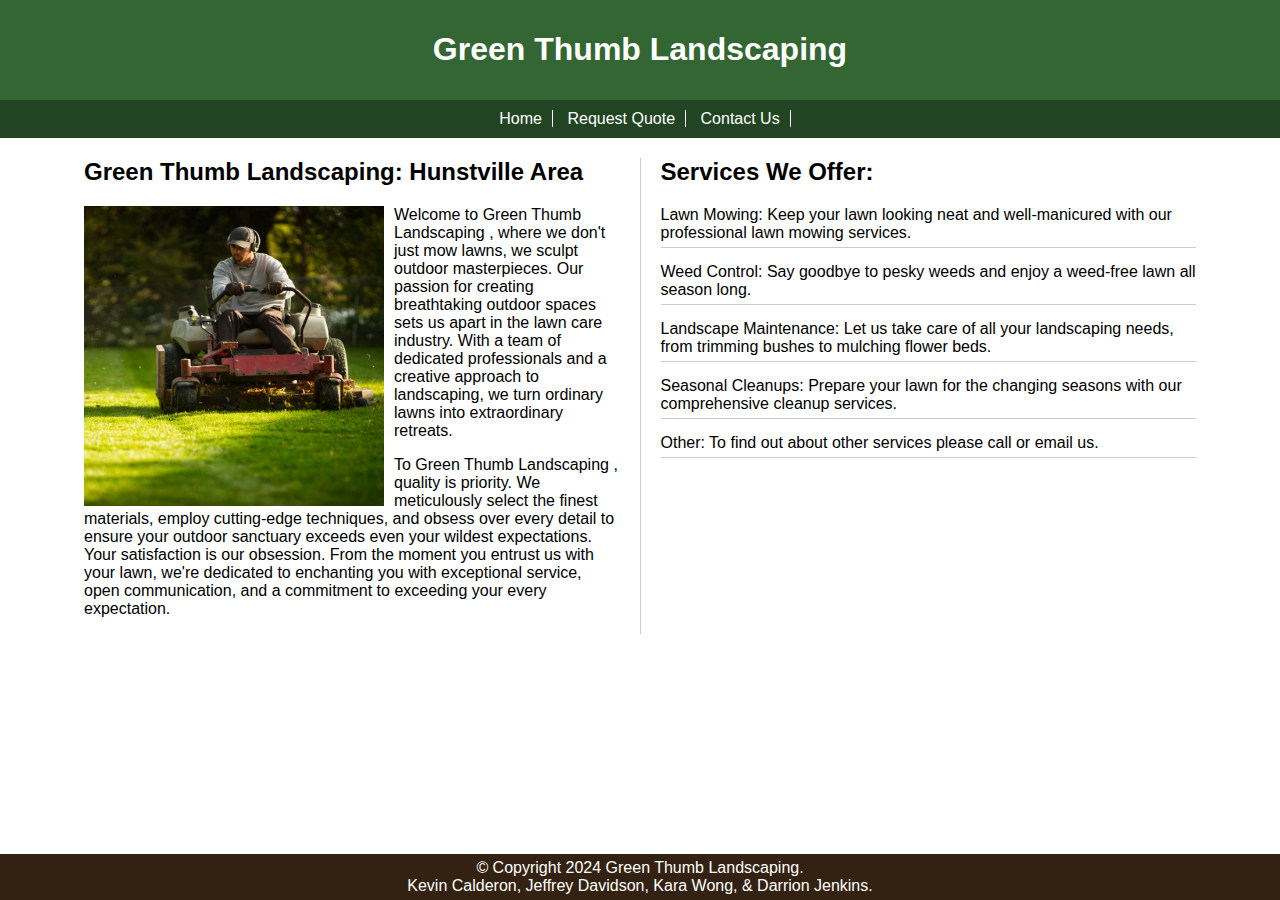
<file: index.html>
<!DOCTYPE html>
<html lang="en">
<head>
    <meta charset="UTF-8">
    <meta name="viewport" content="width=device-width, initial-scale=1.0">
    <title>Green Thumb Landscaping</title>
    <link rel="stylesheet" href="styles/main.css">
    
</head>
<body>
    <header>
        <h1>Green Thumb Landscaping</h1>
    </header>
    <nav>
        <a href="index.html">Home</a>
        <a href="lawnform.html">Request Quote</a>
        <a href="contact.html">Contact Us</a>
    </nav>
    <div class="container">
        <div class="column left">
            <h2>Green Thumb Landscaping: Hunstville Area</h2>
            
            <img src="images/lawncare.jpg" alt="Placeholder Image" usemap="#mymap">
            <map name="mymap">
                <area shape="rect" coords="71,145,285,197" alt="Placeholder Image" href="https://www.lowes.com/pd/Toro-TimeCutter-48-in-15-5-HP-Gas-Zero-turn-Riding-Lawn-Mower/5014873481?cm_mmc=shp-_-c-_-prd-_-sol-_-ggl-_-PMAX_SOL_000_Priority_Items-_-5014873481-_-local-_-0-_-0&gad_source=1&gclid=Cj0KCQjw0MexBhD3ARIsAEI3WHLJhhV26DnVPSrxYEQdYbdow6WNzV4IrDyxLZGSgJosLTq8kYzG3r4aAo3MEALw_wcB&gclsrc=aw.ds">
            </map>
            <p>Welcome to Green Thumb Landscaping , where we don't just 
                mow lawns, we sculpt outdoor masterpieces. Our passion for
                creating breathtaking outdoor spaces sets us apart 
                in the lawn care industry. With a team of dedicated professionals
                and a creative approach to landscaping,
                we turn ordinary lawns into extraordinary retreats. </p>

            <p>To Green Thumb Landscaping , quality is priority.  
                We meticulously select the finest materials, employ cutting-edge 
                techniques, and obsess over every detail to ensure your outdoor sanctuary 
                exceeds even your wildest expectations. Your satisfaction is our 
                obsession. From the moment you entrust us with your lawn, we're dedicated 
                to enchanting you with exceptional service, open communication, 
                and a commitment to exceeding your every expectation.</p>
        </div>
        <div class="column">
            <h2>Services We Offer:</h2>
            <ul>
                <li>Lawn Mowing: Keep your lawn looking neat and well-manicured with our professional lawn mowing services.</li>
                <li>Weed Control: Say goodbye to pesky weeds and enjoy a weed-free lawn all season long.</li>
                <li>Landscape Maintenance: Let us take care of all your landscaping needs, from trimming bushes to mulching flower beds.</li>
                <li>Seasonal Cleanups: Prepare your lawn for the changing seasons with our comprehensive cleanup services.</li>
                <li>Other: To find out about other services please call or email us.</li>
            </ul>
        </div>
    </div>
    <footer>
        &copy; Copyright 2024 Green Thumb Landscaping.
        <br> Kevin Calderon, Jeffrey Davidson, Kara Wong, & Darrion Jenkins.
    </footer>
</body>
</html>
</file>
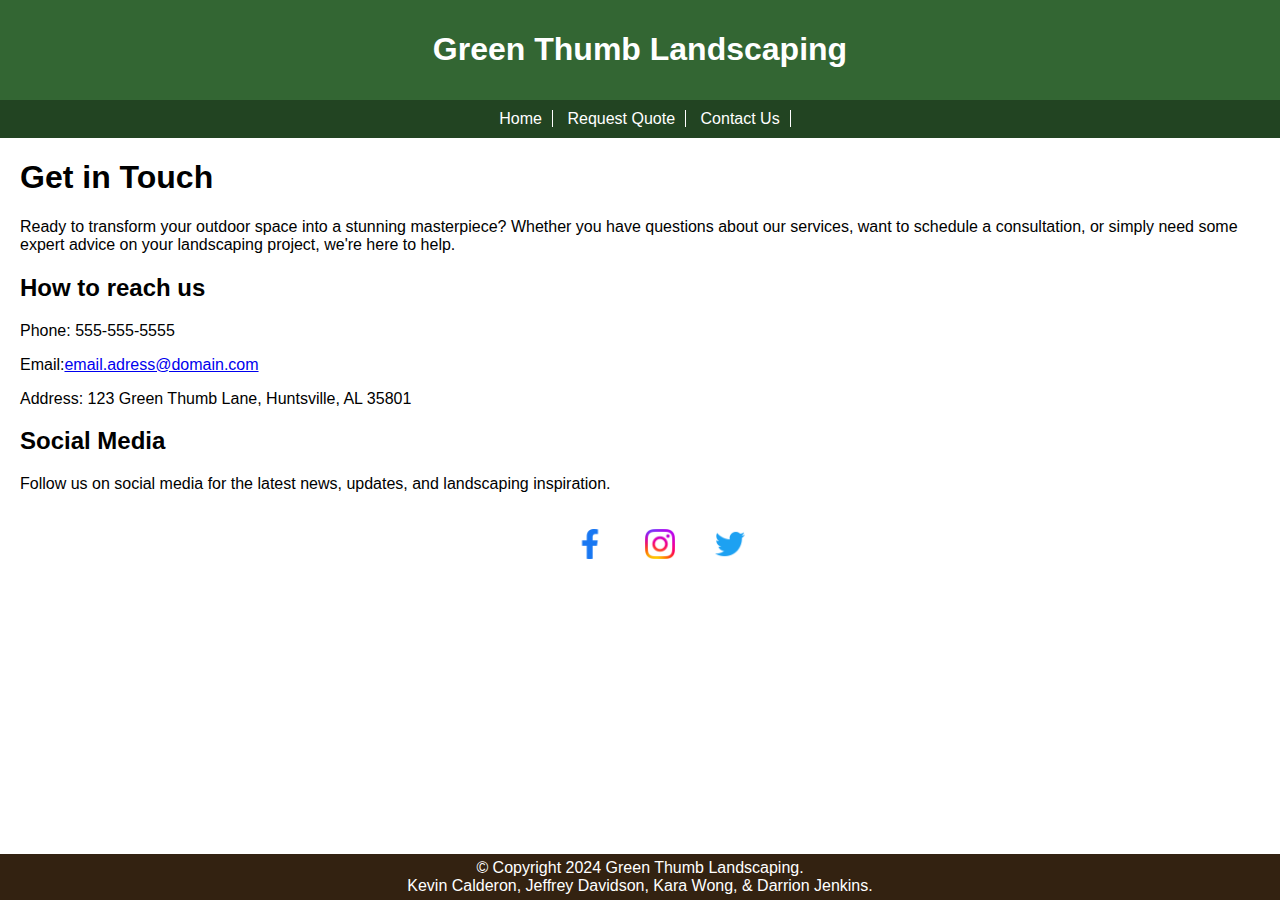
<file: contact.html>
<!DOCTYPE html>
<html lang="en">
<head>
    <meta charset="UTF-8">
    <meta name="viewport" content="width=device-width, initial-scale=1.0">
    <title>Green Thumb Landscaping</title>
    <link rel="stylesheet" href="styles/main.css">
    
</head>
<body >
    <header>
        <h1>Green Thumb Landscaping</h1>
    </header>
    <nav>
        <a href="index.html">Home</a>
        <a href="lawnform.html">Request Quote</a>
        <a href="contact.html">Contact Us</a>
    </nav>

    <div id="contactBody">
        <h1>Get in Touch</h1>
        <p>Ready to transform your outdoor space into a stunning masterpiece? Whether you have questions about our services, want to schedule a consultation, or simply need some expert advice on your landscaping project, we're here to help.    </p>

        <h2>How to reach us</h2>
        <p>Phone: 555-555-5555</p>
        <p>Email:<a href="mailto:jeffrey.davidson1@calhoun.edu" >email.adress@domain.com    </a></p>
        <p>Address: 123 Green Thumb Lane, Huntsville, AL 35801</p>

        <h2>Social Media</h2>
        <p>Follow us on social media for the latest news, updates, and landscaping inspiration.</p>

        <ul id="socials">
            <li>
                <a href="facebook.com"><img src="images/fb.png" alt="Facebook" class="icon" ></a>
            </li>
            <li>
                <a href="instagram.com"></a><img src="images/insta.png" alt="Instagram" class="icon"></a>    
            </li>

            <li>        
                <a href="twitter.com"></a><img src="images/twitter.png" alt="Twitter" class="icon"></a>
            </li>


        </ul>
        
    </div>
    <footer>
        &copy; Copyright 2024 Green Thumb Landscaping.
        <br> Kevin Calderon, Jeffrey Davidson, Kara Wong, & Darrion Jenkins.
    </footer>
</body>
</html>
</file>
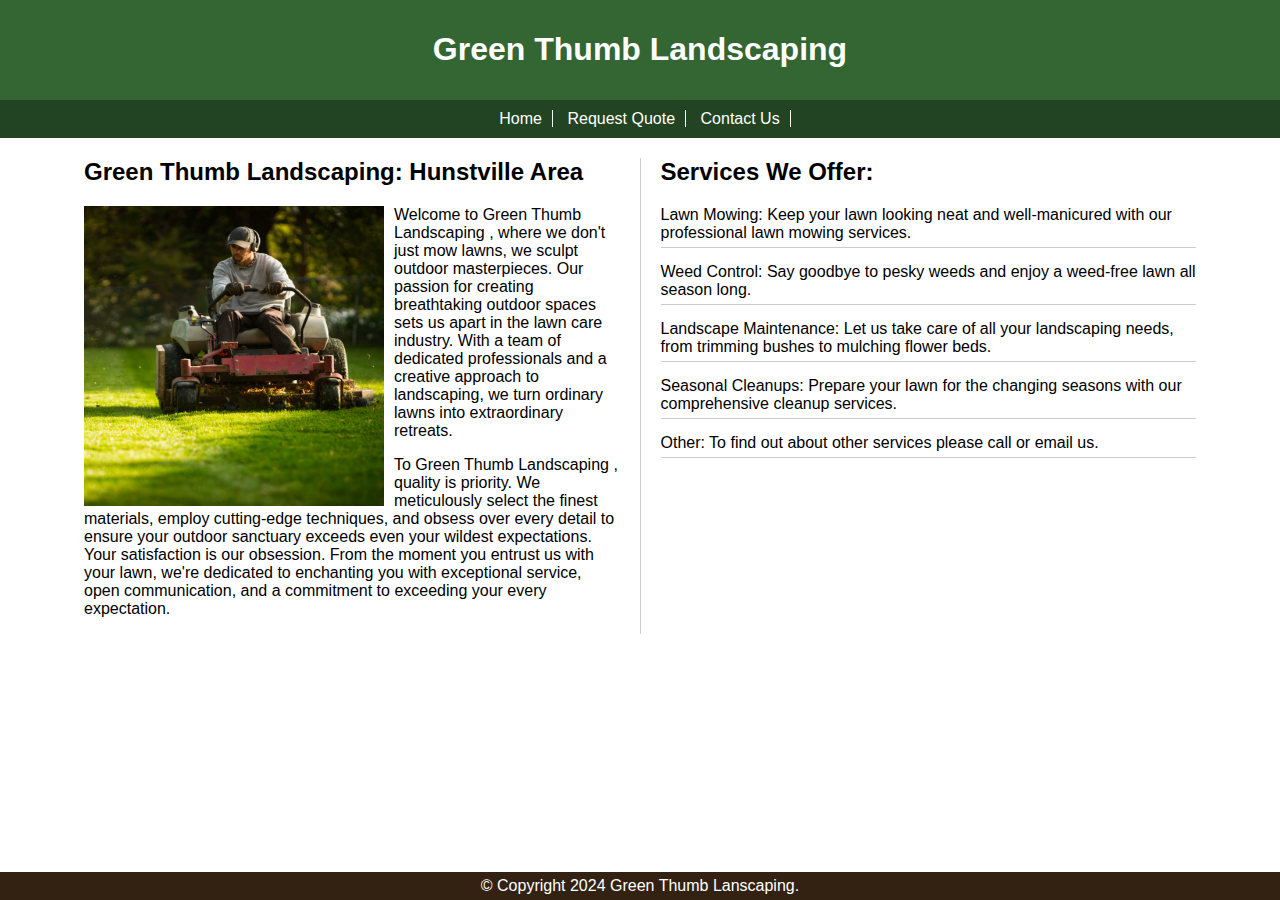
<file: html.html>
<!DOCTYPE html>
<html lang="en">
<head>
    <meta charset="UTF-8">
    <meta name="viewport" content="width=device-width, initial-scale=1.0">
    <title>Green Thumb Landscaping</title>
    <link rel="stylesheet" href="styles/main.css">
    
</head>
<body>
    <header>
        <h1>Green Thumb Landscaping</h1>
    </header>
    <nav>
        <a href="html.html">Home</a>
        <a href="lawnform.html">Request Quote</a>
        <a href="contact.html">Contact Us</a>
    </nav>
    <div class="container">
        <div class="column left">
            <h2>Green Thumb Landscaping: Hunstville Area</h2>
            <img src="images/lawncare.jpg" alt="Placeholder Image">
            <p>Welcome to Green Thumb Landscaping , where we don't just 
                mow lawns, we sculpt outdoor masterpieces. Our passion for
                creating breathtaking outdoor spaces sets us apart 
                in the lawn care industry. With a team of dedicated professionals
                and a creative approach to landscaping,
                we turn ordinary lawns into extraordinary retreats. </p>

            <p>To Green Thumb Landscaping , quality is priority.  
                We meticulously select the finest materials, employ cutting-edge 
                techniques, and obsess over every detail to ensure your outdoor sanctuary 
                exceeds even your wildest expectations. Your satisfaction is our 
                obsession. From the moment you entrust us with your lawn, we're dedicated 
                to enchanting you with exceptional service, open communication, 
                and a commitment to exceeding your every expectation.</p>
        </div>
        <div class="column">
            <h2>Services We Offer:</h2>
            <ul>
                <li>Lawn Mowing: Keep your lawn looking neat and well-manicured with our professional lawn mowing services.</li>
                <li>Weed Control: Say goodbye to pesky weeds and enjoy a weed-free lawn all season long.</li>
                <li>Landscape Maintenance: Let us take care of all your landscaping needs, from trimming bushes to mulching flower beds.</li>
                <li>Seasonal Cleanups: Prepare your lawn for the changing seasons with our comprehensive cleanup services.</li>
                <li>Other: To find out about other services please call or email us.</li>
            </ul>
        </div>
    </div>
    <footer>
        &copy; Copyright 2024 Green Thumb Lanscaping.
    </footer>
</body>
</html>
</file>
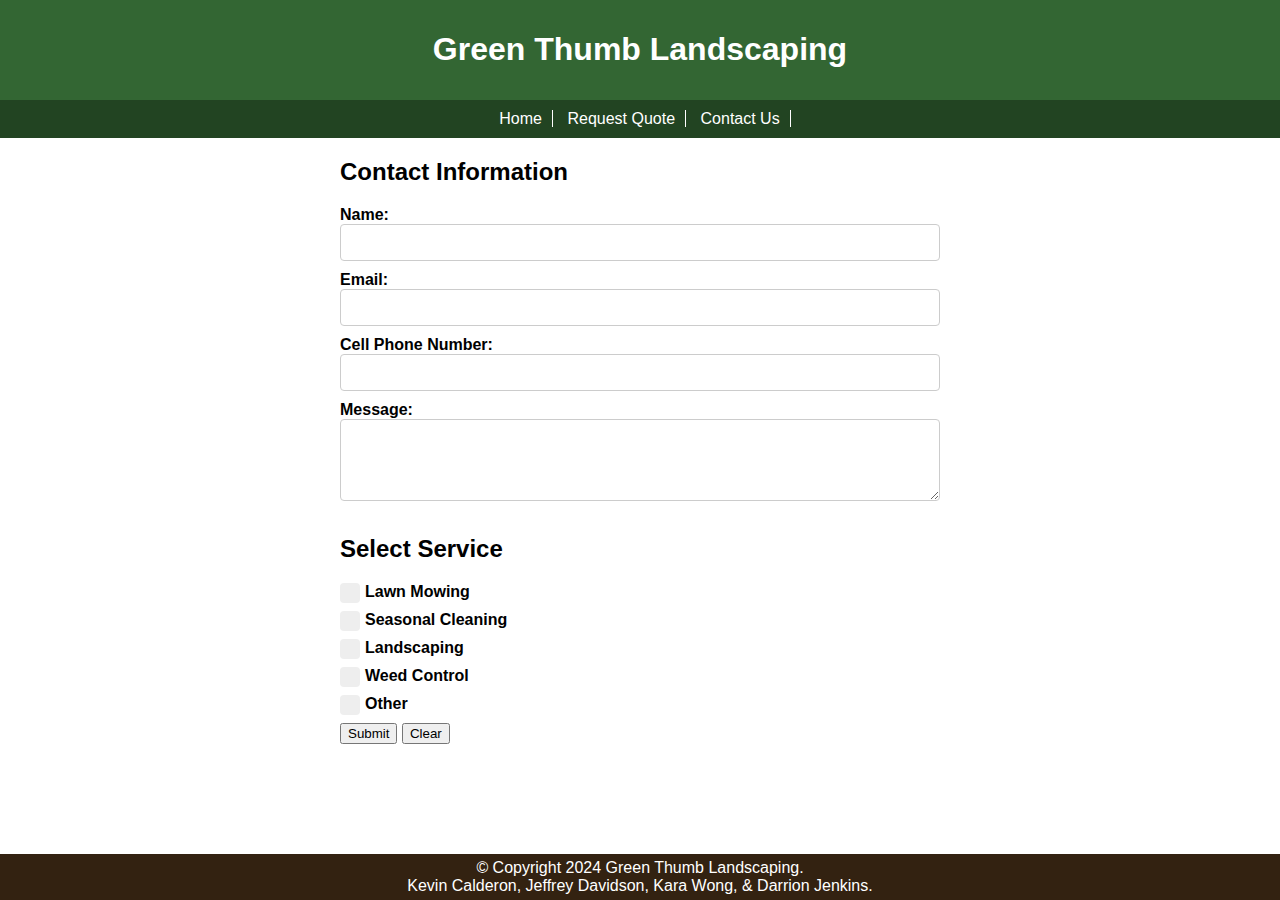
<file: lawnform.html>
<!DOCTYPE html>
<html lang="en">
<head>
<meta charset="UTF-8">
<meta name="viewport" content="width=device-width, initial-scale=1.0">
<title>Contact Form</title>
<link rel="stylesheet" href="styles/lfstylesheet.css">
</head>
<body>

<header>
    <h1>Green Thumb Landscaping</h1>
</header>
<nav>
    <a href="index.html">Home</a>
    <a href="lawnform.html">Request Quote</a>
    <a href="contact.html">Contact Us</a>
</nav>
<form id="contact" action="thanks.html" method="post">
    <div>
        <h2>Contact Information</h2>
        <label for="name">Name:</label>
        <input type="text" id="name" name="name" required>

        <label for="email">Email:</label>
        <input type="email" id="email" name="email" required>

        <label for="phone">Cell Phone Number:</label>
        <input type="integer" id="phone" name="phone" required>

        <label for="message">Message:</label>
        <textarea id="message" name="message" rows="4" required></textarea>
    </div>
    <div>
        <h2>Select Service</h2>
        <div class="checkbox-container">
            <label class="custom-checkbox">Lawn Mowing
                <input type="checkbox" name="checkbox1">
                <span class="checkmark"></span>
            </label>
        </div>
        <div class="checkbox-container">
            <label class="custom-checkbox">Seasonal Cleaning
                <input type="checkbox" name="checkbox2">
                <span class="checkmark"></span>
            </label>
        </div>
        <div class="checkbox-container">
            <label class="custom-checkbox">Landscaping
                <input type="checkbox" name="checkbox3">
                <span class="checkmark"></span>
            </label>
        </div>
        <div class="checkbox-container">
            <label class="custom-checkbox">Weed Control
                <input type="checkbox" name="checkbox4">
                <span class="checkmark"></span>
            </label>
        </div>
        <div class="checkbox-container">
            <label class="custom-checkbox">Other
                <input type="checkbox" name="checkbox6">
                <span class="checkmark"></span>
            </label>
        </div>
    </div>
    <button type="submit">Submit</button>
    <button type="button" onclick="clearForm()">Clear</button>
</form>

<script>
    function clearForm() {
        document.getElementById("contact").reset();
    }
</script>
</form>
<footer>
    &copy; Copyright 2024 Green Thumb Landscaping.
    <br> Kevin Calderon, Jeffrey Davidson, Kara Wong, & Darrion Jenkins.
</footer>
</body>
</html>
</file>
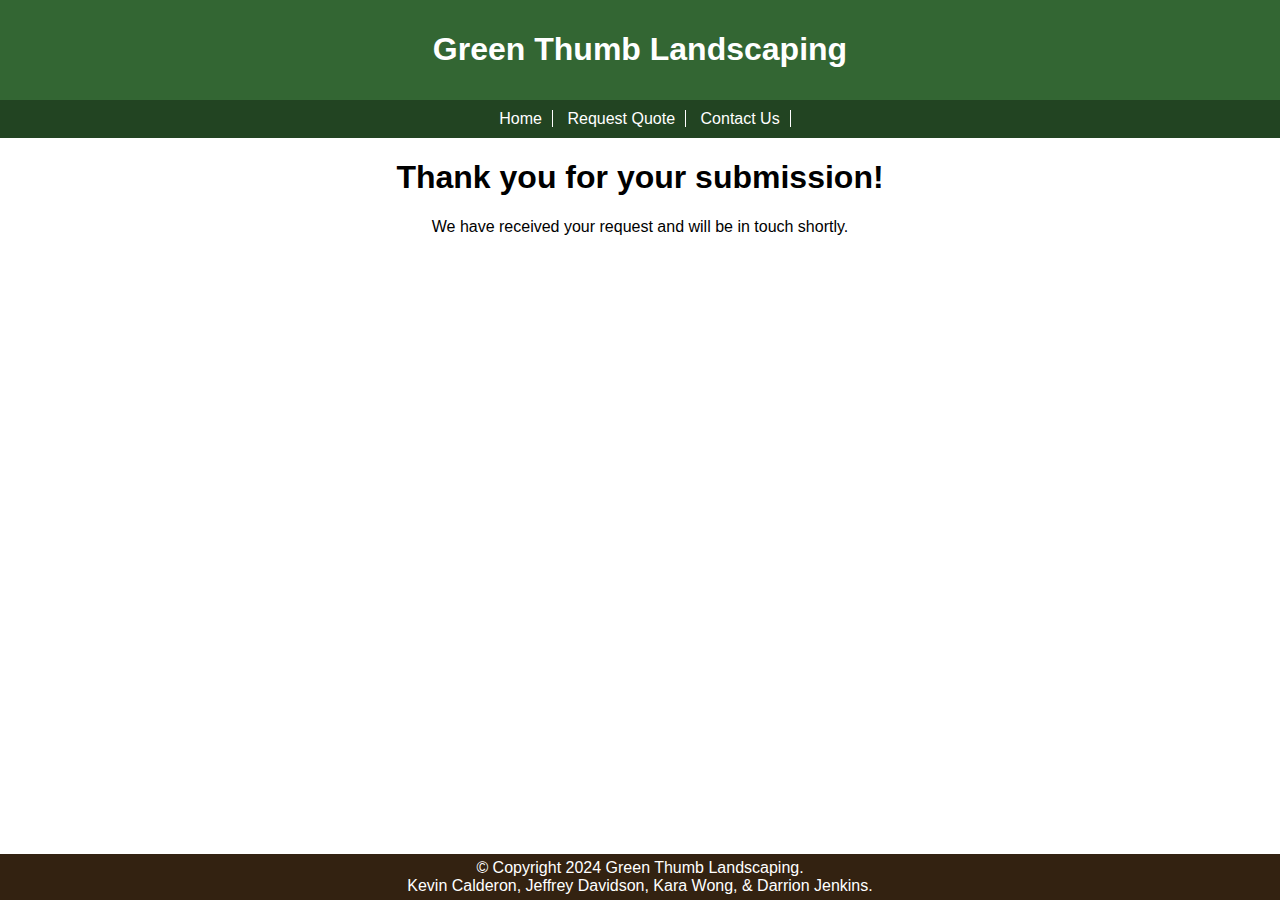
<file: thanks.html>
<!DOCTYPE html>
<html lang="en">
<head>
    <meta charset="UTF-8">
    <meta name="viewport" content="width=device-width, initial-scale=1.0">
    <title>Green Thumb Landscaping</title>
    <link rel="stylesheet" href="styles/main.css">
    
</head>
<body>
    <header>
        <h1>Green Thumb Landscaping</h1>
    </header>
    <nav>
        <a href="index.html">Home</a>
        <a href="lawnform.html">Request Quote</a>
        <a href="contact.html">Contact Us</a>
    </nav>
    <div class="thanks">
        <h1>Thank you for your submission!</h1>
        <p>We have received your request and will be in touch shortly.</p>
    </div>

    <footer>
        &copy; Copyright 2024 Green Thumb Landscaping.
        <br> Kevin Calderon, Jeffrey Davidson, Kara Wong, & Darrion Jenkins.
    </footer>
</body>
</html>
</file>
<file: styles/main.css>
body {
	font-family: Verdana, sans-serif;
	margin: 0;
	padding: 0;
	padding-bottom: 50px;
}
header {
	background-color: #363;
	color: #fff;
	padding: 10px 0;
	text-align: center;
}
nav {
	background-color: #242;
	color: #fff;
	text-align: center;
	padding: 10px 0;
}
nav a {
	color: #fff;
	text-decoration: none;
	padding: 0 10px;
	border-right: 1px solid #fff;
}
.container {
	display: flex;
	max-width: 90%;
	margin: 20px auto;
}
.column {
	flex: 1;
	padding: 0 20px;
}
.column.left {
	border-right: 1px solid #ccc;
}
.column h2 {
	margin-top: 0;
}
.column ul {
	list-style-type: disc;
	padding: 0;
	list-style-type: none;
}
.column ul li {
	margin-top: 15px;
	margin-bottom: 10px;
	border-bottom: 1px solid #ccc;
	padding-bottom: 5px;
}
.column ul li a:hover {
	background-color: #eee;
}
.column ul li a:visited {
	color: rgb(0, 128, 38);
}
footer {
	background-color: #321;
	color: #fff;
	text-align: center;
	padding: 5px 0;
	position: fixed;
	bottom: 0;
	width: 100%;
}

img {
	float: left;
	margin-right: 10px;
	width: 300px; 
	height: 300px;
}


.column ul h3 {
	padding-bottom: 0px;
	border-top: 1px solid #ccc;;
}

.icon {
	width: 30px;
	height: 30px;
	
}

#socials{
	list-style-type: none;
	text-align: center;
	display: flex;
	justify-content: center;
	align-items: center;
	

}

#socials img {
	margin: 20px;
	
}

#socials li {
	text-align: center;
}

#contactBody{
	margin: 20px;
}

.thanks{
	text-align: center;
}
</file>
<file: styles/lfstylesheet.css>
form {
    max-width: 600px;
    margin: 0 auto;
    padding-bottom: 50px;
}
input[type="text"], input[type="email"],input[type="integer"], textarea {
    width: 100%;
    padding: 10px;
    margin-bottom: 10px;
    border: 1px solid #ccc;
    border-radius: 4px;
    box-sizing: border-box;
}
label {
    font-weight: bold;
}
/* Style for custom checkboxes */
.checkbox-container {
    margin-bottom: 10px;
}
.custom-checkbox {
    display: inline-block;
    position: relative;
    padding-left: 25px;
    cursor: pointer;
    font-size: 16px;
}
.custom-checkbox input {
    position: absolute;
    opacity: 0;
    cursor: pointer;
    height: 0;
    width: 0;
}
.checkmark {
    position: absolute;
    top: 0;
    left: 0;
    height: 20px;
    width: 20px;
    background-color: #eee;
    border-radius: 4px;
}
.custom-checkbox input:checked ~ .checkmark:after {
    display: block;
}
.checkmark:after {
    content: "";
    position: absolute;
    display: none;
}
.checkmark:after {
    left: 7px;
    top: 3px;
    width: 5px;
    height: 10px;
    border: solid #000;
    border-width: 0 3px 3px 0;
    transform: rotate(45deg);
}
header {
	background-color: #363;
	color: #fff;
	padding: 10px 0;
	text-align: center;
}
nav {
	background-color: #242;
	color: #fff;
	text-align: center;
	padding: 10px 0;
}
nav a {
	color: #fff;
	text-decoration: none;
	padding: 0 10px;
	border-right: 1px solid #fff;
}
body {
	font-family: Verdana, sans-serif;
	margin: 0;
	padding: 0;
}
footer {
	background-color: #321;
	color: #fff;
	text-align: center;
	padding: 5px 0;
	position: fixed;
	bottom: 0;
	width: 100%;
}
</file>
